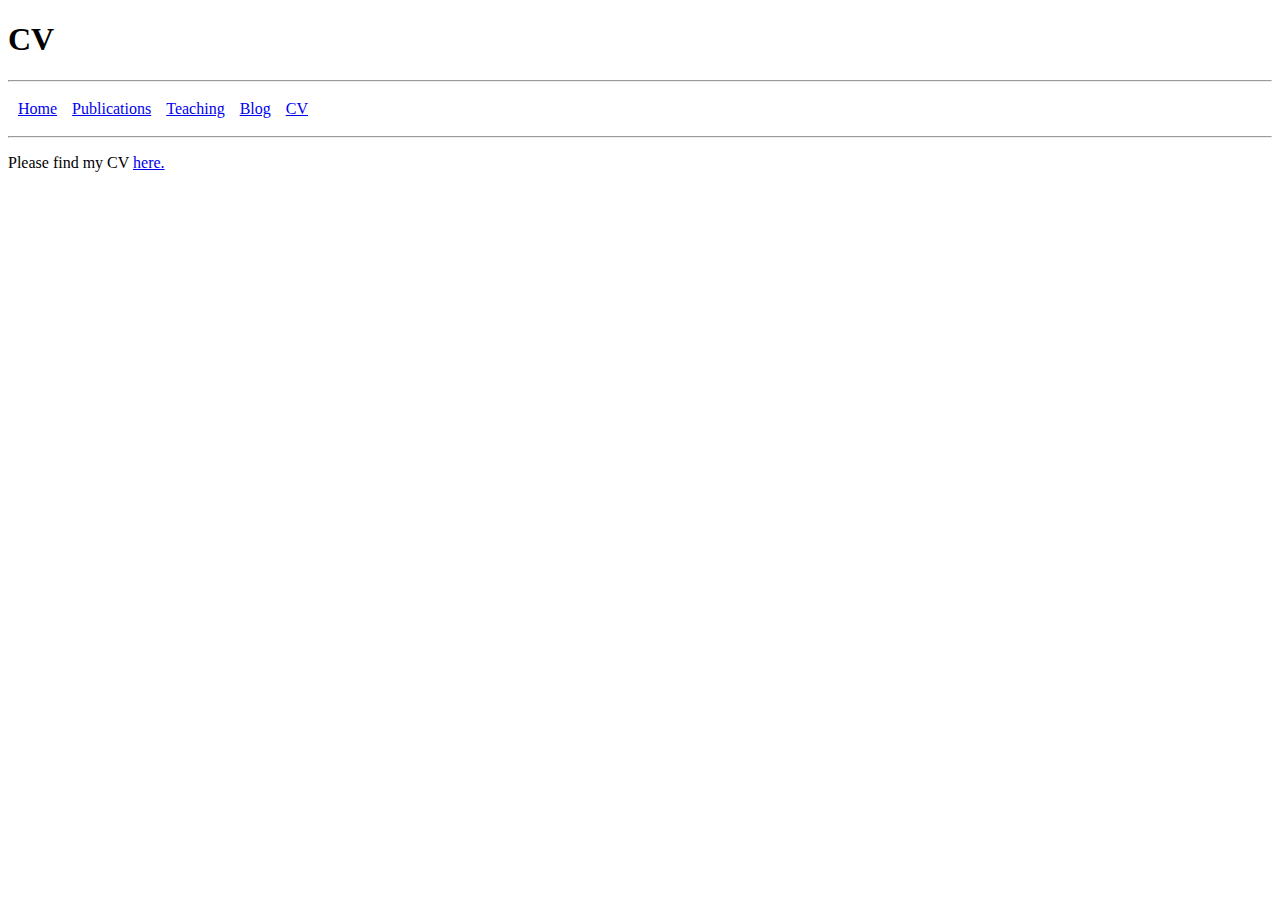
<file: cv.html>
<!DOCTYPE html>
<head> <title> CV </title> </head>

<div = "topdiv">
<h1> CV </h1>

<body>
<header>

</header>
<hr>
<nav>
<table cellspacing = "5" cellpadding = "5">
<tr>
<td> <a href="index.html"> Home </td>
<td> <a href="publications.html"> Publications </td>
<td> <a href="teaching.html"> Teaching </td>
<td> <a href="blog.html"> Blog </td>
<td> <a href="cv.html"> CV </td>
</tr>
</table>
</nav>
<hr>

<p> Please find my CV <a href="https://drive.google.com/file/d/1BsKRVMqA0-Bv6c6dexjW7MdNkEj6y9G_/view?usp=sharing"> here. </p>
</body>
</file>
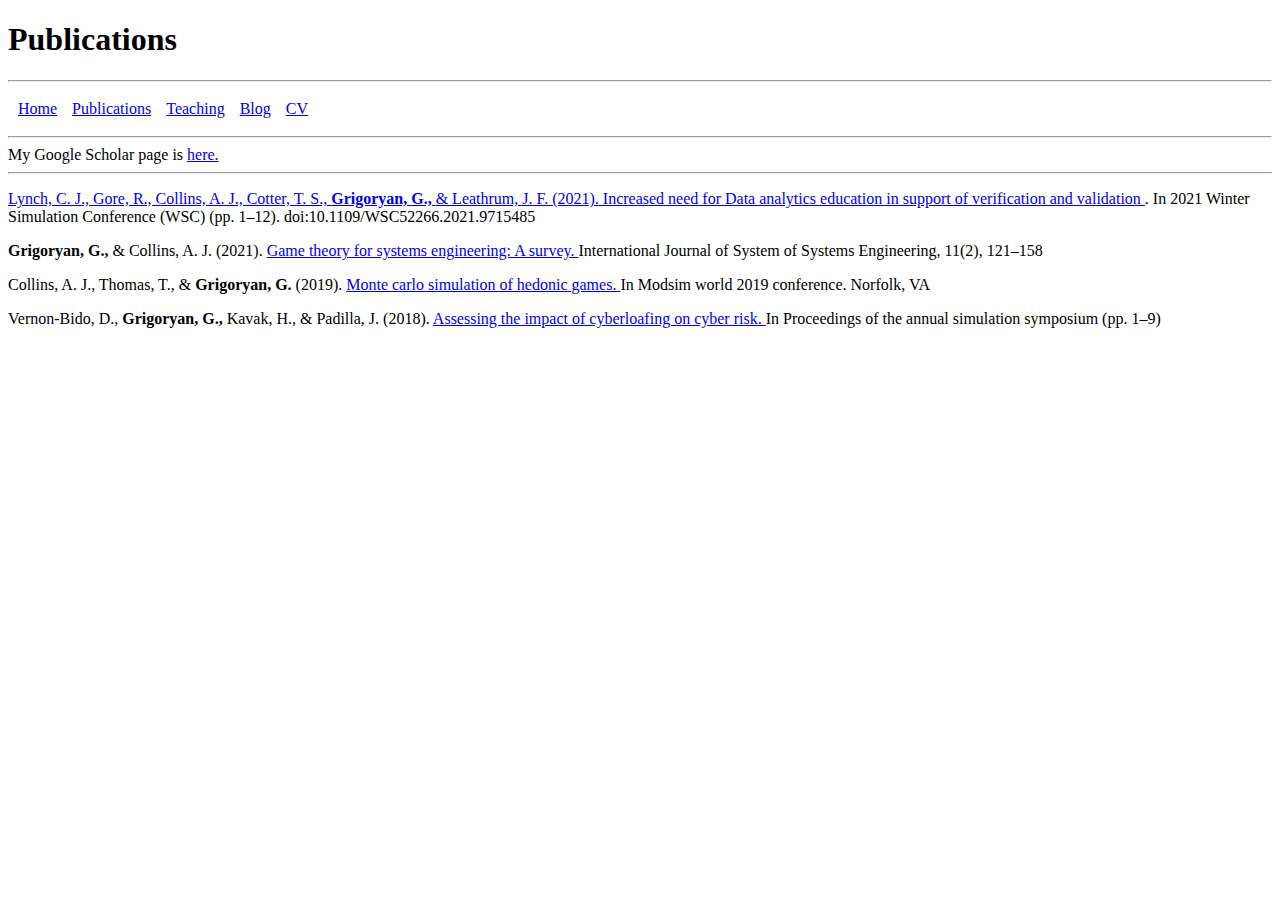
<file: publications.html>
<!DOCTYPE html>
<head> <title> Publications </title> </head>

<div = "topdiv">
<h1> Publications </h1>

<body>
<header>

</header>
<hr>
<nav>
<table cellspacing = "5" cellpadding = "5">
<tr>
<td> <a href="index.html"> Home </td>
<td> <a href="publications.html"> Publications </td>
<td> <a href="teaching.html"> Teaching </td>
<td> <a href="blog.html"> Blog </td>
<td> <a href="cv.html"> CV </td>
</tr>
</table>
</nav>
<hr>

My Google Scholar page is <a href="https://scholar.google.com/citations?user=OFgy9NUAAAAJ&hl=en" target="_blank"> here.
<hr>

<p> Lynch, C. J., Gore, R., Collins, A. J., Cotter, T. S., <strong> Grigoryan, G., </strong> & Leathrum, J. F. (2021). Increased need for
<a href="https://ieeexplore.ieee.org/document/9715485" target="_blank">
Data analytics education in support of verification and validation </a>.  In 2021 Winter Simulation Conference
(WSC) (pp. 1–12). doi:10.1109/WSC52266.2021.9715485  </p> 


<p> <strong>Grigoryan, G.,</strong> & Collins, A. J. (2021). <a href="https://www.researchgate.net/publication/353087540_Game_theory_for_systems_engineering_a_survey" target="_blank">
Game theory for systems engineering: A survey. </a> International Journal of
System of Systems Engineering, 11(2), 121–158 </p> 


<p> Collins, A. J., Thomas, T., & <strong> Grigoryan, G. </strong> (2019). <a href="http://www.modsimworld.org/papers/2019/MODSIM_2019_paper_27.pdf" target="_blank">
Monte carlo simulation of hedonic games. </a> In Modsim world
2019 conference. Norfolk, VA    </p> 

<p> Vernon-Bido, D., <strong>Grigoryan, G.,</strong> Kavak, H., & Padilla, J. (2018). <a href="https://www.researchgate.net/profile/Gayane-Grigoryan/publication/325007744_Assessing_the_Impact_of_Cyberloafing_on_Cyber_Risk/links/5fc581ed299bf1a422c73718/Assessing-the-Impact-of-Cyberloafing-on-Cyber-Risk.pdf" target="_blank">
Assessing the impact of cyberloafing on cyber
risk. </a> In Proceedings of the annual simulation symposium (pp. 1–9) </p> 

</body>
</file>
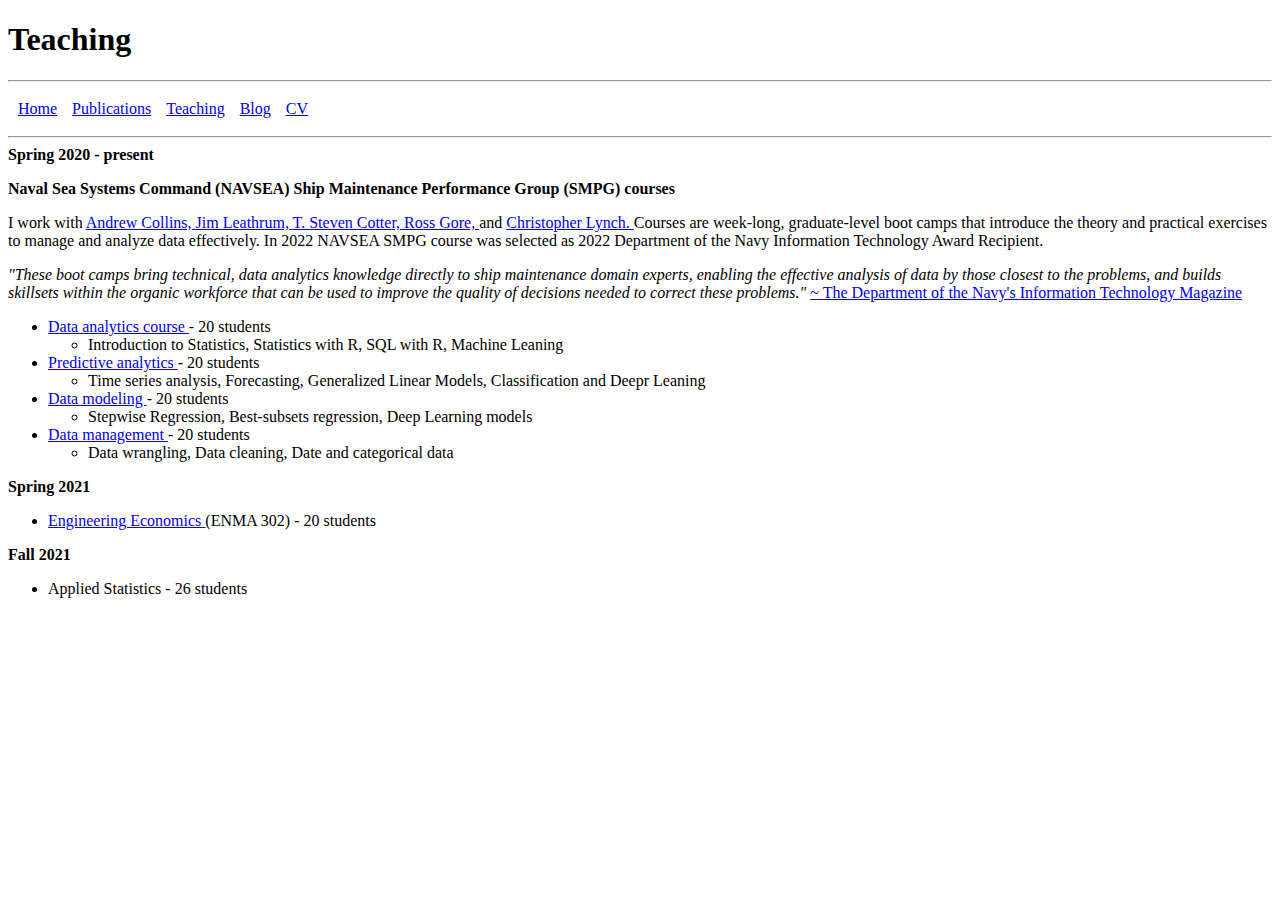
<file: teaching.html>
<!DOCTYPE html>
<head> <title> Teaching </title> </head>

<div = "topdiv">
<h1> Teaching </h1>

<body>
<header>

</header>
<hr>
<nav>
<table cellspacing = "5" cellpadding = "5">
<tr>
<td> <a href="index.html"> Home </td>
<td> <a href="publications.html"> Publications </td>
<td> <a href="teaching.html"> Teaching </td>
<td> <a href="blog.html"> Blog </td>
<td> <a href="cv.html"> CV </td>
</tr>
</table>
</nav>
<hr>


<strong> Spring 2020 - present </strong> </p>
<strong> Naval Sea Systems Command (NAVSEA) Ship Maintenance Performance Group (SMPG) courses </strong> 
<p> I work with <a href="https://drandrewjcollins.com/"> Andrew Collins, </a> 
<a href="https://www.researchgate.net/profile/Jim-Leathrum"> Jim Leathrum, </a>
<a href="https://www.odu.edu/directory/people/t/tcotter"> T. Steven Cotter, </a>
<a href="https://www.odu.edu/directory/people/r/rgore"> Ross Gore, </a> and
<a href="https://www.odu.edu/directory/people/c/clync008"> Christopher Lynch. </a>

Courses are week-long, graduate-level boot camps that introduce the theory and practical exercises to manage and analyze data effectively.
In 2022 NAVSEA SMPG course was selected as 2022 Department of the Navy Information Technology Award Recipient.

<p> <i> "These boot camps bring technical, data analytics knowledge directly to 
ship maintenance domain experts, enabling the effective analysis of data by those closest to the problems, 
and builds skillsets within the organic workforce that can be used to improve the quality of decisions needed to 
correct these problems." </i> <a href="https://www.doncio.navy.mil/chips/ArticleDetails.aspx?ID=15435">
 ~ The Department of the Navy's Information Technology Magazine </a> </p>


<ul> 
<li>  <a href="https://www.navsea.navy.mil/"> Data analytics course </a> - 20 students </li>
<ul>
<li> Introduction to Statistics, Statistics with R, SQL with R, Machine Leaning </li>
</ul>

<li>  <a href="https://www.navsea.navy.mil/"> Predictive analytics </a> - 20 students </li>
<ul>
<li> Time series analysis, Forecasting, Generalized Linear Models, Classification and Deepr Leaning </li>
</ul>

<li>  <a href="https://www.navsea.navy.mil/"> Data modeling </a> - 20 students </li>
<ul>
<li> Stepwise Regression, Best-subsets regression, Deep Learning models </li>
</ul>

<li>  <a href="https://www.navsea.navy.mil/"> Data management </a> - 20 students </li>
<ul>
<li> Data wrangling, Data cleaning, Date and categorical data </li>
</ul>
</ul>


<strong> Spring 2021 </strong>
<ul>
<li> <a href="https://catalog.odu.edu/courses/enma/"> Engineering Economics  </a> (ENMA 302) - 20 students </li>
</ul>

<strong> Fall 2021 </strong>
<ul>
<li> Applied Statistics - 26 students </li>
</ul>

</body>
</file>
